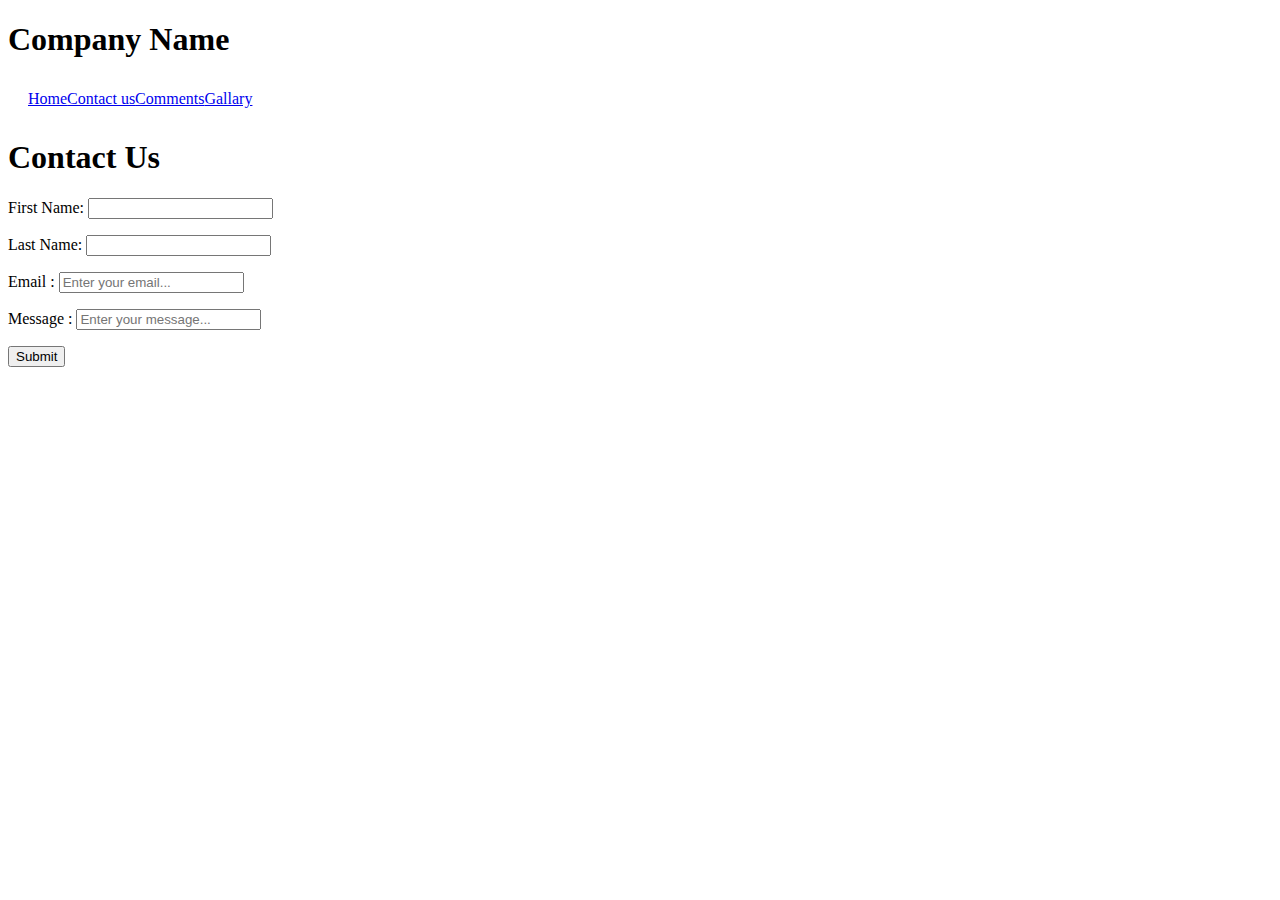
<file: ViewsWithPug/html/about.html>
<!DOCTYPE html >
<html> 
  <head> 
    <title>Condionals in Pug</title>
  </head>
  <body> </body>
  <h1>Company Name </h1>
  <nav style="padding: 10px; margin: 10px "><a href="index.html">Home</a><a href="about.html">Contact us</a><a href="comment.html">Comments</a><a href="gallary.html">Gallary</a></nav>
  <h1>Contact Us</h1>
  <form action="/new_movie" method="POST"></form>
  <p>First Name:
    <input type="text" name="title" placeholder=""/>
  </p>
  <p>Last Name:
    <input type="text" name="year" placeholder=""/>
  </p>
  <p>Email :
    <input type="text" name="imdb" placeholder="Enter your email..."/>
  </p>
  <p>Message :
    <input type="text" name="imdb" placeholder="Enter your message..."/>
  </p>
  <input type="submit"/>
</html>
</file>
